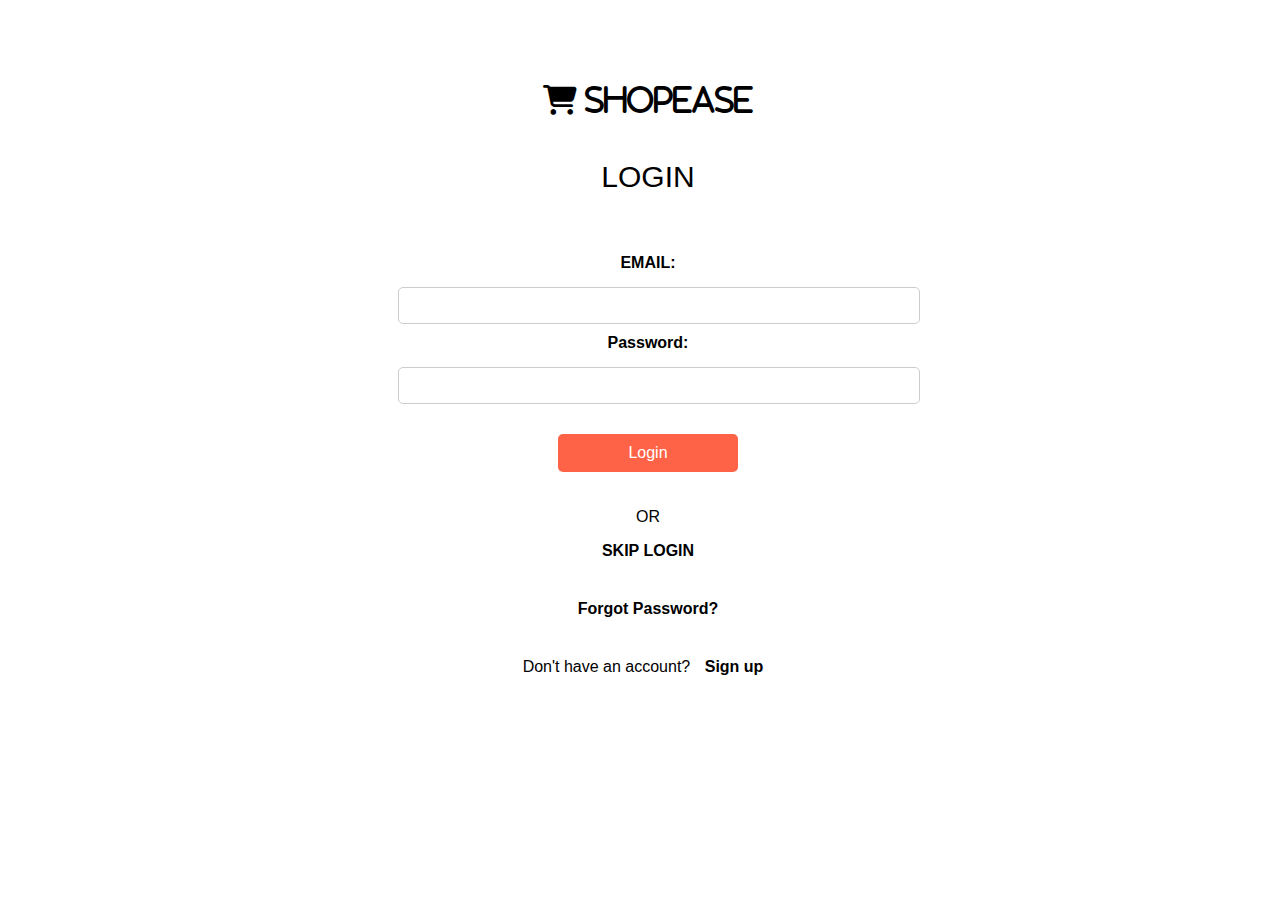
<file: index.html>
<!DOCTYPE html>
<html lang="en">
<head>
    <meta charset="UTF-8">
    <meta name="viewport" content="width=device-width, initial-scale=1.0">
    <link rel="stylesheet" href="https://cdnjs.cloudflare.com/ajax/libs/font-awesome/6.5.0/css/all.min.css">
    <link rel="stylesheet" href="style.css">
    <link rel="stylesheet" href="login.css">
    <title>Document</title>
</head>
<body>

    <div class="container">
        <div class="logo">
            <i class="fa-solid fa-cart-shopping"> ShopEase</i>
        </div>
        <div class="welcome-message">
            LOGIN
        </div>
        
           
        <form class="login-form" action="login.php" method="POST">
            <div class="input-group">
                <label for="email">EMAIL:</label>
                <input type="text" id="email" name="email" required>
            </div>
            <div class="input-group">
                
                <label for="password">Password:</label>
                <input type="password" id="password" name="password" required>
            </div>
    
            <button class="hero-btn" type="submit">Login</button>
            <p class="or">OR</p>
            <a href="login.html" class="home-link">SKIP LOGIN</a>
            <a href="forgot-password.html" class="forgot-password">Forgot Password?</a>
            
            <p class="register-link">Don't have an account? <a href="register.html">Sign up</a></p>
        </form>
    </div>
    
    
</body>
</html>
</file>
<file: style.css>
body {
    background-image:url("https://img.freepik.com/free-photo/paper-bags-different-colors-blue-background-top-view_169016-43755.jpg?uid=R201307494&ga=GA1.1.1919055639.1747917446&semt=ais_items_boosted&w=740");
    background-size: cover;
    width: 100%;
    height: 70vh;
    font-family: Arial, sans-serif;
   
}
.container{
    text-align: center;
    color: black;
    margin: auto;
    display: flex;
    margin-left:auto;
    margin-right:auto;
    margin-top: 60px;
    justify-content: center;
    flex-direction: column;

}
i{
  
    color: black;
    font-size: 50px;
    margin: 15px;
    cursor: pointer;
    transition: color 0.3s ease;
    padding: 10px;
    margin-left: auto;
    margin-right: auto;
    display: inline-block;

}
i:hover {
    color: #ff6347;
}
.welcome-message {
    font-size: 30px;
   
    margin: 20px;
}
.login-form{
    padding: 40px;
    margin-left: auto;
    margin-right: auto;
    background-color: white;
    width:500px;
    max-width: 500px;
    height: auto;
    border-radius: 10px;
}

input[type="text"],
input[type="password"] {
    width: 100%;
    padding: 10px;
    margin: 10px 0;
    border: 1px solid #ccc;
    border-radius: 5px;
}
label {
    display: block;
    margin-bottom: 5px;
    font-weight: bold;
}
a{
    color: rgb(34, 130, 239);
    text-decoration: none;
    font-weight: bold;
}
.below-input {
    display: inline-block;
    
    margin-top: 10px;
}
.hero-btn{
    background-color: #ff6347;
    color: white;
    padding: 10px 70px;
    margin: 20px;
    border: none;
    border-radius: 5px;
    cursor: pointer;
    font-size: 16px;
    transition: background-color 0.3s ease;
}
.hero-btn:hover {
    background-color: #ff4500;
}
.forgot-password {
    display: block;
    margin-top: 10px;
    margin: 30px 0px;
    text-align: center;
}
</file>
<file: login.css>
html {
    scroll-behavior: smooth;
}

header {
    background-color: aliceblue;
    padding: 10px;
    display: flex;
    justify-content: space-between;
    align-items: center;
    font-size: 20px;
    color: black;
    flex-wrap: wrap;
}

i {
    font-size: 30px;
    color: black;
    background-color: white;
}

i:hover {
    color: orange;
}

nav {
    display: flex;
    gap: 20px;
    flex-wrap: wrap;
}

.nav-link {
    text-decoration: none;
    color: black;
    font-weight: bold;
    position: relative;
    transition: color 0.3s;
}

li {
    list-style-type: none;
    display: inline-block;
}

a {
    text-decoration: none;
    color: black;
    font-weight: bold;
    padding: 10px;
    border-radius: 5px;
    position: relative;
    transition: color 0.3s, background 0.3s;
    overflow: hidden;
}

a::after {
    content: "";
    position: absolute;
    left: 50%;
    bottom: 0;
    transform: translateX(-50%) scaleX(0);
    width: 80%;
    height: 3px;
    text-decoration: none;
    background: linear-gradient(90deg, orange, gold);
    border-radius: 2px;
    transition: transform 0.3s cubic-bezier(.4,0,.2,1);
}

a:hover {
    color: black;
}

a:hover::after {
    transform: translateX(-50%) scaleX(1);
}

.welcome-section {
    text-align: center;
    padding: 50px;
    background-color: lightslategray;
    color: black;
    font-size: 35px;
}

.welcome {
    font-weight: bold;
    font-size: 60px;
}

.btn {
    background-color: black;
    color: white;
    padding: 9px 15px;
    text-align: center;
    border: none;
    border-radius: 5px;
    font-size: 15px;
    cursor: pointer;
}

.btn:hover {
    background-color: orange;
    color: white;
}

.card {
    background-color: rgb(249, 250, 251);
    padding: 9px;
    border-radius: 8px;
    box-shadow: 0 2px 6px rgba(0,0,0,0.08);
    margin: 20px;
    width: 150px;
    height: 400px;
    text-align: center;
    display: flex;
    flex-direction: column;
    align-items: center;
    justify-content: flex-start;
}

.card img {
    display: block;
    margin: 0 auto 12px auto;
    max-width: 100%;
    max-height: 140px;
    object-fit: contain;
}

h1 {
    text-align: center;
    font-size: 24px;
    font-weight: bold;
    margin: 20px;
}

.product {
    text-align: center;
    font-size: 19px;
    font-weight: bold;
    margin: 10px;
}

.product-price {
    font-size: 13px;
    font-weight: bold;
    color: rgb(13, 15, 13);
}

.featued {
    text-align: center;
    font-size: 30px;
    font-weight: bold;
    margin: 20px;
    background-color: transparent;
}

.footer-content {
    background-color: aliceblue;
    padding: 20px;
    text-align: center;
    color: black;
    font-size: 15px;
}

.btn-items {
    display: flex;
    justify-content: center;
    flex-direction: row;
    color: white;
    margin-left: 41%;
    margin-right: 41%;
    padding: 20px;
    background-color: black;
    gap: 20px;
}

.btn-items a {
    text-decoration: none;
    color: white;
    border-radius: 5px;
    transition: background-color 0.3s;
}

.btn-items:hover {
    background-color: orange;
}

/* --- Responsive Styles --- */
@media (max-width: 900px) {
    .card {
        width: 45vw;
        min-width: 180px;
        height: auto;
        margin: 10px auto;
    }
    .welcome-section {
        font-size: 28px;
        padding: 30px 10px;
    }
    .welcome {
        font-size: 40px;
    }
    .featued {
        font-size: 22px;
    }
    .btn-items {
        margin-left: 20%;
        margin-right: 20%;
        padding: 15px;
    }
}

@media (max-width: 600px) {
    header {
        flex-direction: column;
        align-items: flex-start;
        font-size: 16px;
        padding: 8px;
    }
    nav {
        flex-direction: column;
        gap: 10px;
        width: 100%;
    }
    .btn-items {
        flex-direction: column;
        margin-left: 0;
        margin-right: 0;
        width: 100%;
        padding: 10px 0;
        gap: 10px;
    }
    .card {
        width: 90vw;
        min-width: unset;
        margin: 10px auto;
        height: auto;
    }
    .welcome-section {
        font-size: 18px;
        padding: 20px 5px;
    }
    .welcome {
        font-size: 28px;
    }
    .featued {
        font-size: 18px;
        margin: 10px 0;
    }
    h1 {
        font-size: 18px;
        margin: 10px 0;
    }
    .product {
        font-size: 15px;
        margin: 5px 0;
    }
    .footer-content {
        font-size: 13px;
        padding: 10px 5px;
    }
    .btn {
        font-size: 13px;
        padding: 7px 10px;
    }
}
</file>
